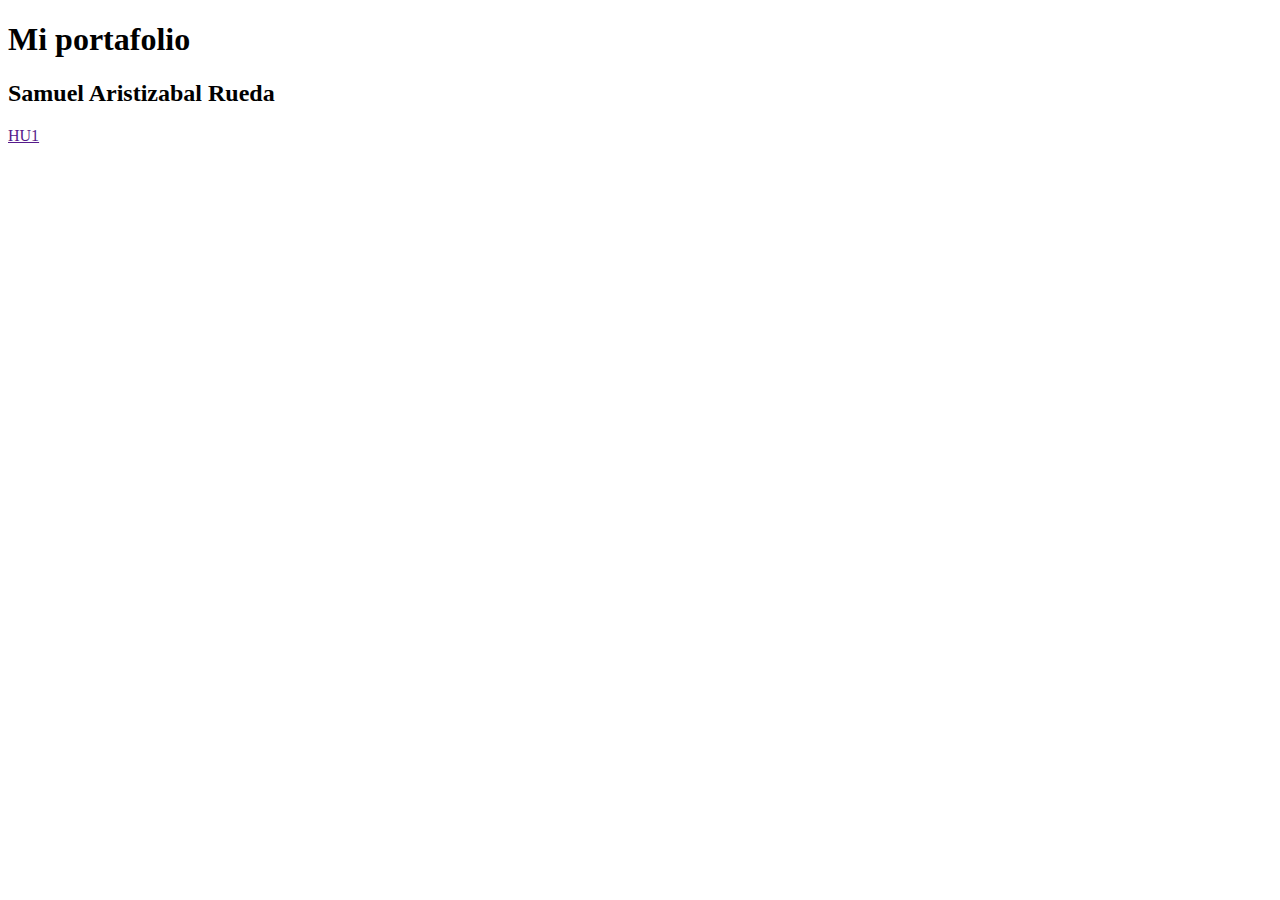
<file: index.html>
<!DOCTYPE html>
<html lang="en">
<head>
    <meta charset="UTF-8">
    <meta name="viewport" content="width=device-width, initial-scale=1.0">
    <title>Document</title>
</head>
<body>
    <h1>Mi portafolio</h1>
    <h2>Samuel Aristizabal Rueda</h2>
    <a href="https://github.com/Efesto13"></a>
    <a href="">HU1</a>
</body>
</html>
</file>
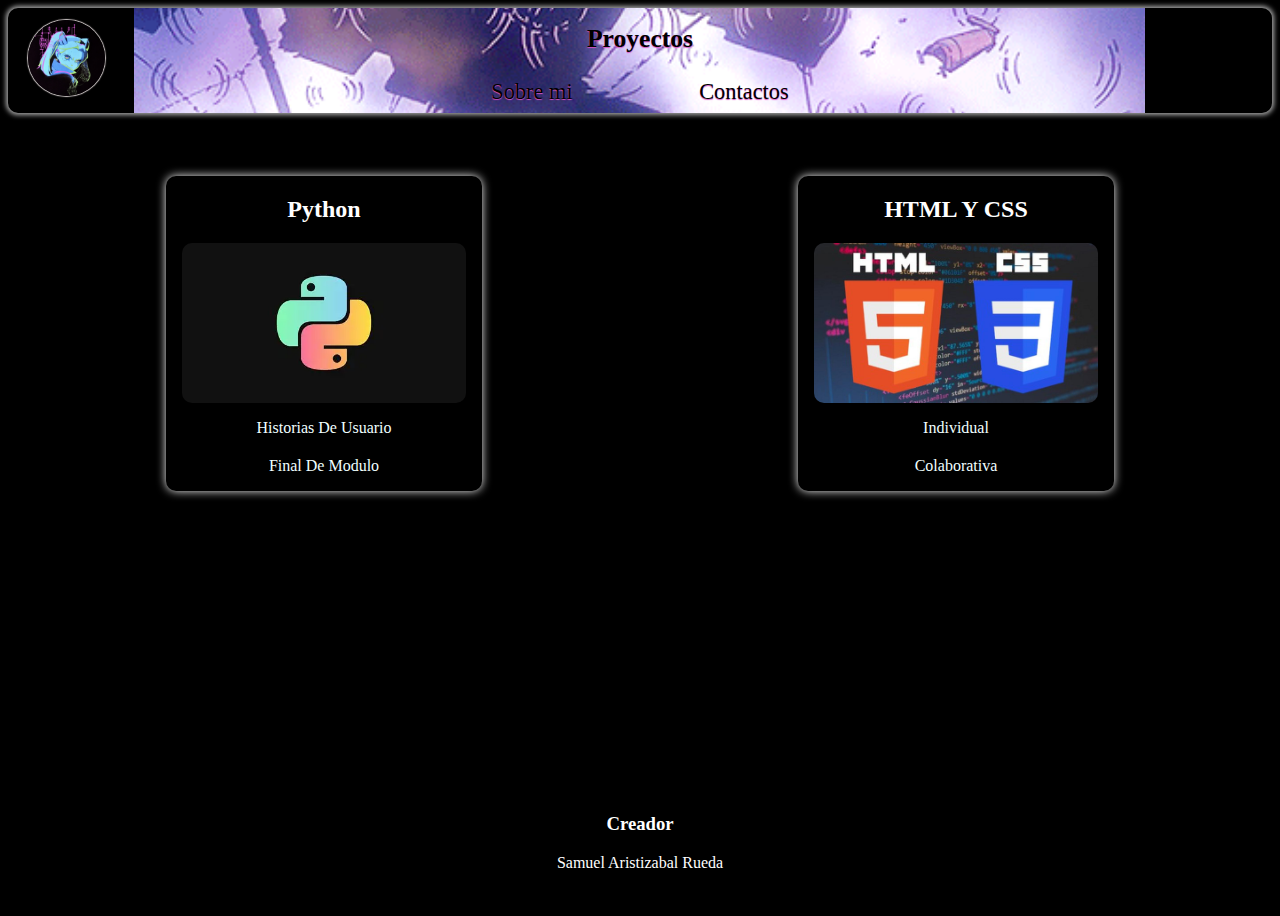
<file: projects/projects.html>
<!DOCTYPE html>
<html lang="en">

<head>
    <meta charset="UTF-8">
    <meta name="viewport" content="width=device-width, initial-scale=1.0">
    <link rel="stylesheet" href="projects.css">
    <title>Proyectos</title>
</head>

<body>
    <header>
        <!-- Navegation area -->
        <figure>
            <a target="_blank" href="https://github.com/Efesto13">
                <img class="photo-profile" src="../images/photo-profile.jpeg" alt="photo-profile">
            </a>
        </figure>
        <div class="tittle_p">
            <h1>Proyectos</h1>
        </div>
        <section class="nav">
            <div class="Navegation">
                <nav>
                    <a class="link" href="../index.html">Sobre mi</a>
                    <a class="link" href="../contacts/index.html">Contactos</a>
                </nav>
            </div>
        </section>
    </header>
    <main>
        <!-- Projects Area -->
        <section class="projects">
            <article class="porjects">
                <div class="container-py">
                    <h2>Python</h2>
                    <img class="img_python" src="../images/python-logo(projects).webp" alt="Python">
                    <ul class="list-py">
                        <li><a class="link_projects" href="https://github.com/Efesto13/Actividades-Python"
                                target="_blank">Historias De Usuario</a></li>
                        <li><a class="link_projects" href="https://github.com/Efesto13/Module-ends"
                                target="_blank">Final De Modulo</a></li>
                    </ul>
                </div>
            </article>
            <article class="porjects">
                <div class="container-ht">
                    <h2>HTML Y CSS</h2>
                    <img class="img-html.css" src="../images/html-css-logo(projects).jpg" alt="HTML y CSS">
                    <ul class="list-htlm">
                        <li> <a class="link_projects" href="https://github.com/Efesto13/Portafolio"
                                target="_blank">Individual</a></li>
                        <li>
                            <a class="link_projects" href="">
                                Colaborativa
                            </a>
                        </li>
                    </ul>
                </div>
            </article>
        </section>
    </main>
    <footer>
        <!-- Additional information(Footer) -->
        <h3>Creador</h3>
        <p>Samuel Aristizabal Rueda</p>
    </footer>
</body>

</html>
</file>
<file: projects/projects.css>
/* Colors */

:root {
    --color-black: #000000;
    --color-white: #ffffff;
    --color-shadow-gray: rgb(170, 170, 170);
    --color-shadow-light: rgba(223, 216, 216, 0.918);
    --color-pink: rgb(214, 83, 197);
    --color-purple: rgb(160, 7, 248);
    --color-dark-bg: #030303;
    --color-smoke: whitesmoke;
    --color-azure: azure;
}

/* Globals */

body {
    min-height: 100vh;
    display: flex;
    flex-direction: column;
    background-color: var(--color-black);
    color: var(--color-white);
}

main{
    flex: 1;
    padding-bottom: 40px;
}

/* Navegation Area */

header {
    margin: 0;
    padding: 0;
    background-color: var(--color-black);
    text-align: center;
    border-radius: 10px;
    box-shadow: 0px 0px 5px 2px var(--color-shadow-gray);
    background-image: url(../images/8caad376e434f3d6e03d356874ac0f62.gif);
    background-repeat: no-repeat;
    background-position: center;
    background-size: 80%;
    height: 105px;
}

.tittle_p {
    text-shadow: 0px 1px 1px var(--color-pink);
}

h1 {
    margin: 0;
    padding: 0;
    color: var(--color-black);
    font-size: 160%;
}

.photo-profile {
    position: absolute;
    width: 5%;
    left: 1%;
    top: 1.5%;
    border-radius: 100px;
    box-shadow: 0px 0px 1px 1px var(--color-shadow-light);
    transition: 1s ease-out;
}

.photo-profile:hover {
    transform: scale(1.1);
}

.Navegation nav {
    border-radius: 10px;
    display: flex;
    align-items: center;
    justify-content: center;
    gap: 20%;
    width: 100%;
}

.link {
    text-decoration: none;
    color: var(--color-black);
    text-shadow: 0px 1px 1px var(--color-pink);
    font-size: 25px;
    margin-top: 1.5%;
    transition: 1s ease;
}

a.link:hover {
    transform: translateY(-7px);
}

/* Projects Area */

.projects {
    display: grid;
    grid-template-columns: repeat(2, 1fr);
    margin-top: 5%;
}

.porjects {
    display: flex;
    justify-content: center;
}

.container-py,.container-ht {
    box-shadow: 0px 0px 10px var(--color-smoke);
    border-radius: 10px;
    width: 50%;
    text-align: center;
    
}

.container-py img,.container-ht img {
    display: block;
    margin: 0 auto;
    width: 90%;
    object-fit: contain;
    border-radius: 10px;
}

.list-py li,.list-htlm li {
    list-style: none;
    text-align: center;
}

.list-py,.list-htlm {
    display: flex;
    flex-direction: column;
    align-items: center;
    padding: 0%;
    gap: 20px;
    
}

.link_projects {
  text-decoration: none;
  color: var(--color-azure);
}

footer{
    padding: 20px;
    text-align: center;
    text-align: center;
    color: white;
}
/* Responsive */

@media (max-width:1330px){
    
    .photo-profile{
        width: 6%;
        margin-top: 0.5%;
        margin-left: 1.2%; 
        
    }

    .Navegation nav{
        gap: 10%;
    }

    .link{
        font-size: 140%;
        margin-top: 2%;
    }      
}

@media (max-width:1100px){
    
    .photo-profile{
        width: 8%;
        margin-top: 0.6%;
        margin-left: 0.5%;
        
    }

    .Navegation nav{
        gap: 10%;
    }

    .link{
        font-size: 140%;
        margin-top: 3%;
    }      
}

/* Tablet */

@media (max-width:768px){
    .photo-profile{
        width: 8.5%;
        margin-top: 2.5%;
        margin-left: 1.2%;
    }


    .link{
        font-size: 140%;
        margin-top: 4%;
    }

    .mascotas{
        grid-template-columns: repeat(2,1fr);
    
    }


}        

/* Phone */

@media (max-width:430px) {

    .photo-profile{
        display: none;
    }

    .Navegation nav{
        gap: 6%;
    }
    
    .link{
        font-size: 120%;
        margin-top: 9%;
    }

    .projects{
        grid-template-columns: repeat(1,1fr);
        gap: 15%;
        margin-top: 10%;
    }
}
</file>
